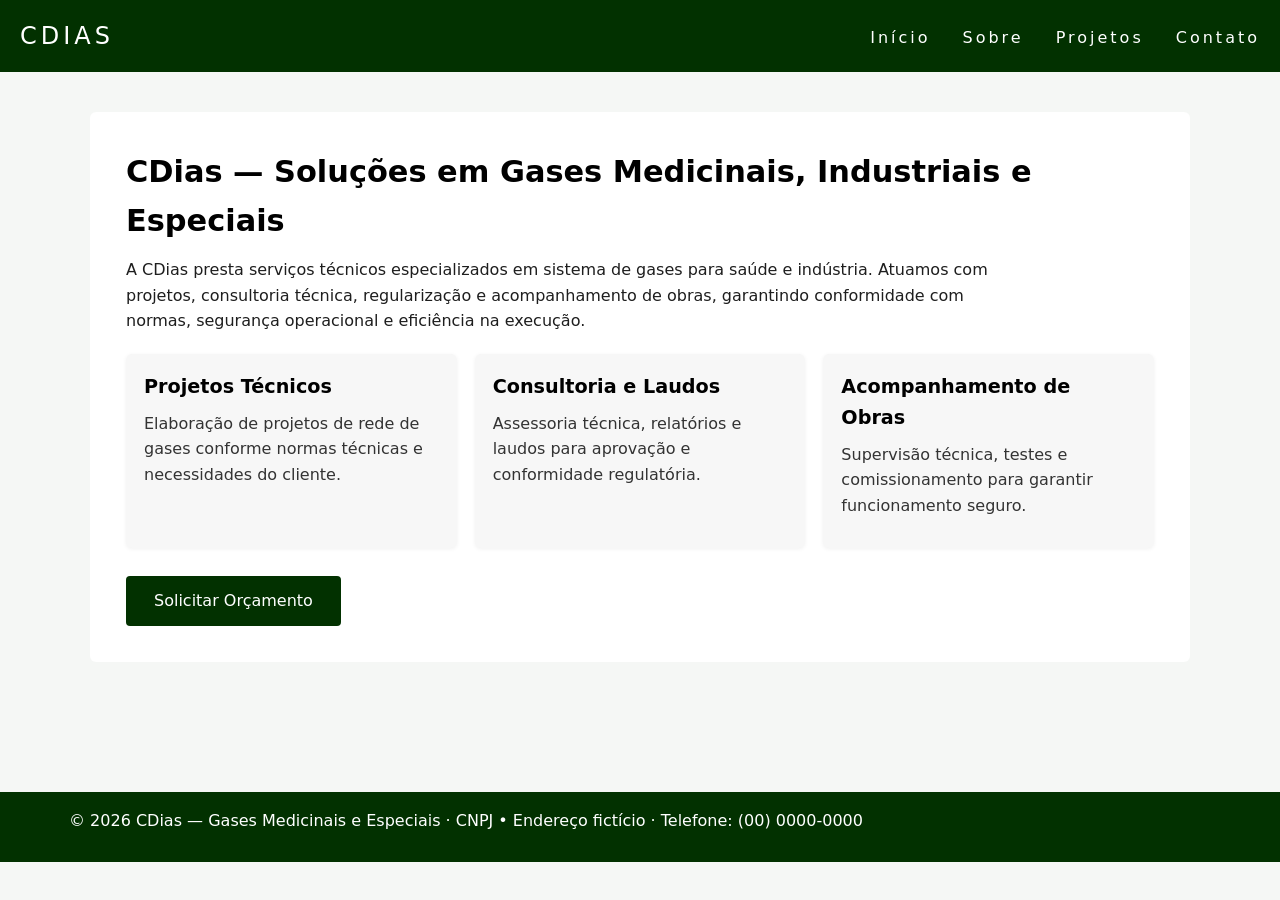
<file: index.html>
<!DOCTYPE html>
<html lang="pt-BR">
<head>
    <meta charset="UTF-8" />
    <meta name="viewport" content="width=device-width, initial-scale=1.0"/>
    <meta name="description" content="CDias - Soluções técnicas em gases medicinais, industriais e especiais. Projetos, consultoria e execução com foco em segurança e conformidade." />
    <title>CDias — Gases Medicinais e Especiais</title>
    <link rel="stylesheet" href="/css/style.css">
    <link rel="stylesheet" href="/css/styleh.css">
</head>
<body>
    <header>
        <nav>
            <a class="logo" href="/">CDias</a>
            <div class="mobile-menu">
                <div class="line1"></div>
                <div class="line2"></div>
                <div class="line3"></div>
            </div>
            <ul class="nav-list">
                <li><a href="index.html">Início</a></li>
                <li><a href="/html/sobre.html">Sobre</a></li>
                <li><a href="/html/projetos.html">Projetos</a></li>
                <li><a href="/html/contato.html">Contato</a></li>
            </ul>
        </nav>
    </header>

    <main>
        <div class="main-content">
            <h1>CDias — Soluções em Gases Medicinais, Industriais e Especiais</h1>

            <p>
                A CDias presta serviços técnicos especializados em sistema de gases para saúde e indústria.
                Atuamos com projetos, consultoria técnica, regularização e acompanhamento de obras, garantindo
                conformidade com normas, segurança operacional e eficiência na execução.
            </p>

            <section class="cards">
                <article class="card">
                    <h2>Projetos Técnicos</h2>
                    <p>Elaboração de projetos de rede de gases conforme normas técnicas e necessidades do cliente.</p>
                </article>

                <article class="card">
                    <h2>Consultoria e Laudos</h2>
                    <p>Assessoria técnica, relatórios e laudos para aprovação e conformidade regulatória.</p>
                </article>

                <article class="card">
                    <h2>Acompanhamento de Obras</h2>
                    <p>Supervisão técnica, testes e comissionamento para garantir funcionamento seguro.</p>
                </article>
            </section>

            <a class="btn" href="/html/contato.html">Solicitar Orçamento</a>
        </div>
    </main>

    <footer>
        <p>© 2026 CDias — Gases Medicinais e Especiais · CNPJ • Endereço fictício · Telefone: (00) 0000-0000</p>
    </footer>

    <script src="/js/script.js"></script>
</body>
</html>
</file>
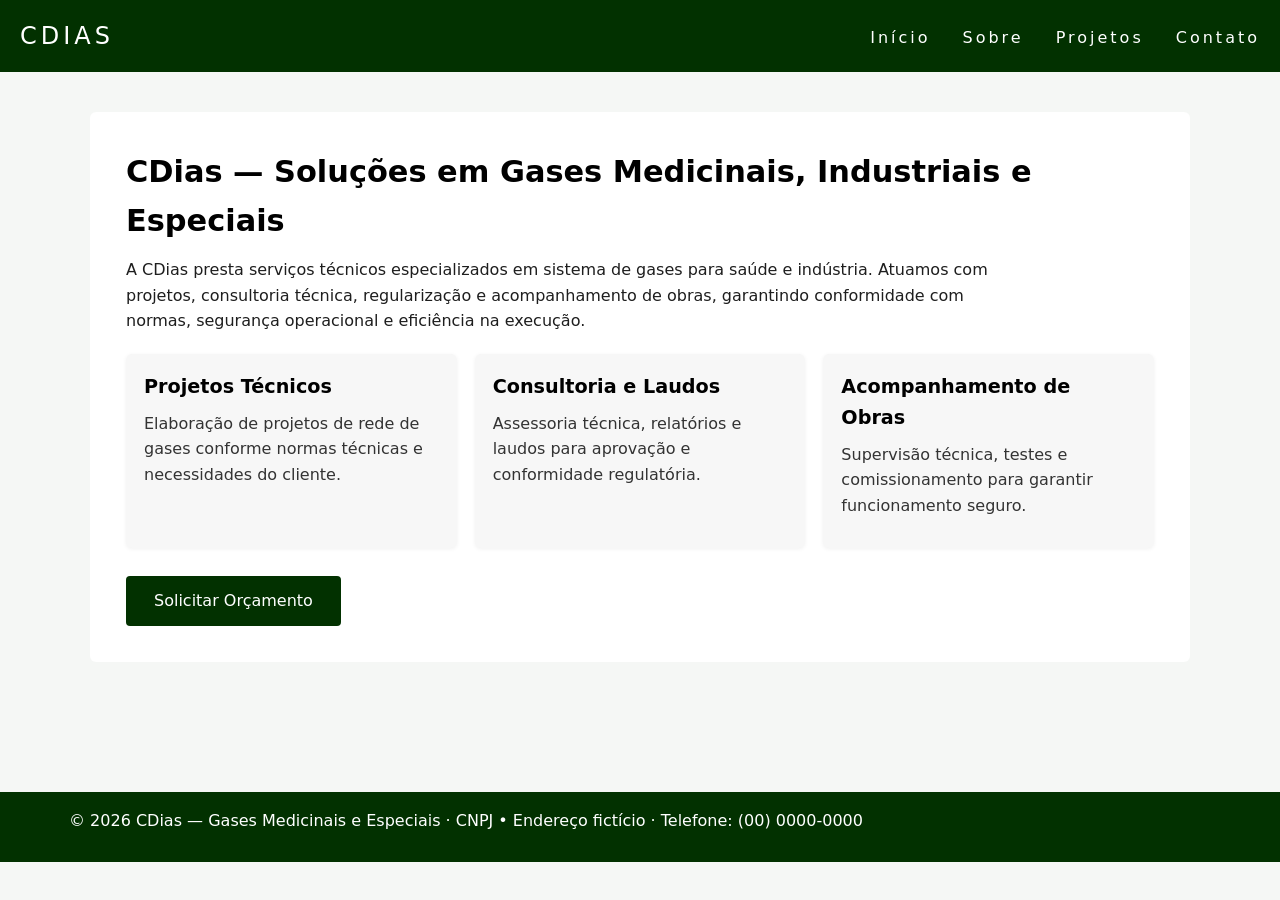
<file: html/index.html>
<!DOCTYPE html>
<html lang="pt-BR">
<head>
    <meta charset="UTF-8" />
    <meta name="viewport" content="width=device-width, initial-scale=1.0"/>
    <meta name="description" content="CDias - Soluções técnicas em gases medicinais, industriais e especiais. Projetos, consultoria e execução com foco em segurança e conformidade." />
    <title>CDias — Gases Medicinais e Especiais</title>
    <link rel="stylesheet" href="/css/style.css">
    <link rel="stylesheet" href="/css/styleh.css">
</head>
<body>
    <header>
        <nav>
            <a class="logo" href="/">CDias</a>
            <div class="mobile-menu">
                <div class="line1"></div>
                <div class="line2"></div>
                <div class="line3"></div>
            </div>
            <ul class="nav-list">
                <li><a href="index.html">Início</a></li>
                <li><a href="sobre.html">Sobre</a></li>
                <li><a href="projetos.html">Projetos</a></li>
                <li><a href="contato.html">Contato</a></li>
            </ul>
        </nav>
    </header>

    <main>
        <div class="main-content">
            <h1>CDias — Soluções em Gases Medicinais, Industriais e Especiais</h1>

            <p>
                A CDias presta serviços técnicos especializados em sistema de gases para saúde e indústria.
                Atuamos com projetos, consultoria técnica, regularização e acompanhamento de obras, garantindo
                conformidade com normas, segurança operacional e eficiência na execução.
            </p>

            <section class="cards">
                <article class="card">
                    <h2>Projetos Técnicos</h2>
                    <p>Elaboração de projetos de rede de gases conforme normas técnicas e necessidades do cliente.</p>
                </article>

                <article class="card">
                    <h2>Consultoria e Laudos</h2>
                    <p>Assessoria técnica, relatórios e laudos para aprovação e conformidade regulatória.</p>
                </article>

                <article class="card">
                    <h2>Acompanhamento de Obras</h2>
                    <p>Supervisão técnica, testes e comissionamento para garantir funcionamento seguro.</p>
                </article>
            </section>

            <a class="btn" href="contato.html">Solicitar Orçamento</a>
        </div>
    </main>

    <footer>
        <p>© 2026 CDias — Gases Medicinais e Especiais · CNPJ • Endereço fictício · Telefone: (00) 0000-0000</p>
    </footer>

    <script src="/js/script.js"></script>
</body>
</html>
</file>
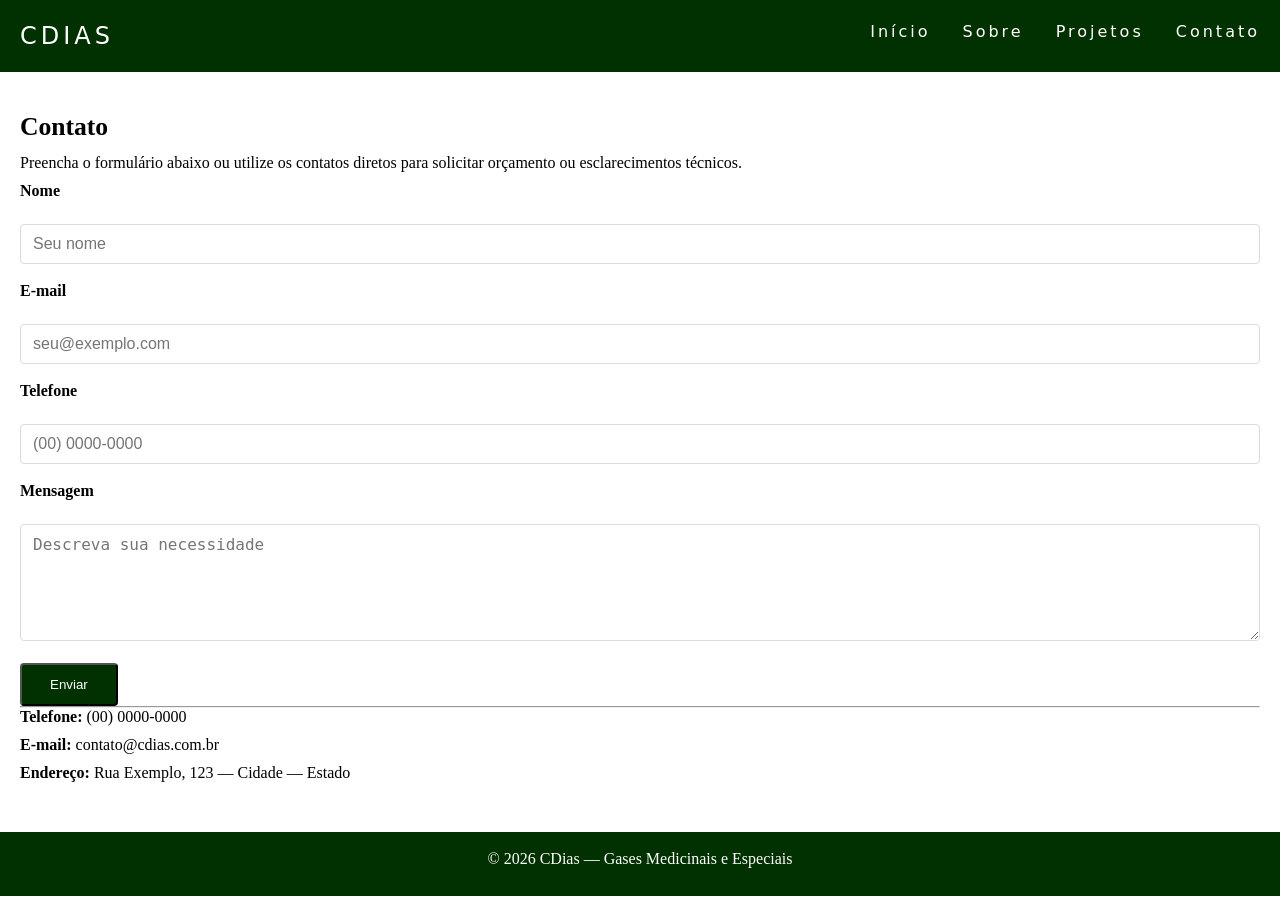
<file: html/contato.html>
<!DOCTYPE html>
<html lang="pt-BR">
<head>
    <meta charset="UTF-8" />
    <meta name="viewport" content="width=device-width, initial-scale=1.0"/>
    <meta name="description" content="Entre em contato com a CDias para orçamentos e consultoria técnica." />
    <title>Contato — CDias</title>
    <link rel="stylesheet" href="/css/style.css">
</head>
<body>
    <header>
        <nav>
            <a class="logo" href="/">CDias</a>
            <div class="mobile-menu">
                <div class="line1"></div>
                <div class="line2"></div>
                <div class="line3"></div>
            </div>
            <ul class="nav-list">
                <li><a href="../index.html">Início</a></li>
                <li><a href="sobre.html">Sobre</a></li>
                <li><a href="projetos.html">Projetos</a></li>
                <li><a href="contato.html">Contato</a></li>
            </ul>
        </nav>
    </header>

    <main class="section-light">
        <section>
            <h1>Contato</h1>

            <p>Preencha o formulário abaixo ou utilize os contatos diretos para solicitar orçamento ou esclarecimentos técnicos.</p>

            <form id="contact-form" onsubmit="event.preventDefault(); alert('Obrigado! Sua mensagem foi recebida (formulário de exemplo).');">
                <label for="name">Nome</label><br>
                <input id="name" type="text" placeholder="Seu nome" required><br><br>

                <label for="email">E-mail</label><br>
                <input id="email" type="email" placeholder="seu@exemplo.com" required><br><br>

                <label for="phone">Telefone</label><br>
                <input id="phone" type="tel" placeholder="(00) 0000-0000"><br><br>

                <label for="message">Mensagem</label><br>
                <textarea id="message" rows="5" placeholder="Descreva sua necessidade"></textarea><br><br>

                <button class="btn" type="submit">Enviar</button>
            </form>

            <hr>

            <p><strong>Telefone:</strong> (00) 0000-0000</p>
            <p><strong>E-mail:</strong> contato@cdias.com.br</p>
            <p><strong>Endereço:</strong> Rua Exemplo, 123 — Cidade — Estado</p>
        </section>
    </main>

    <footer>
        <p>© 2026 CDias — Gases Medicinais e Especiais</p>
    </footer>

    <script src="/js/script.js"></script>
</body>
</html>
</file>
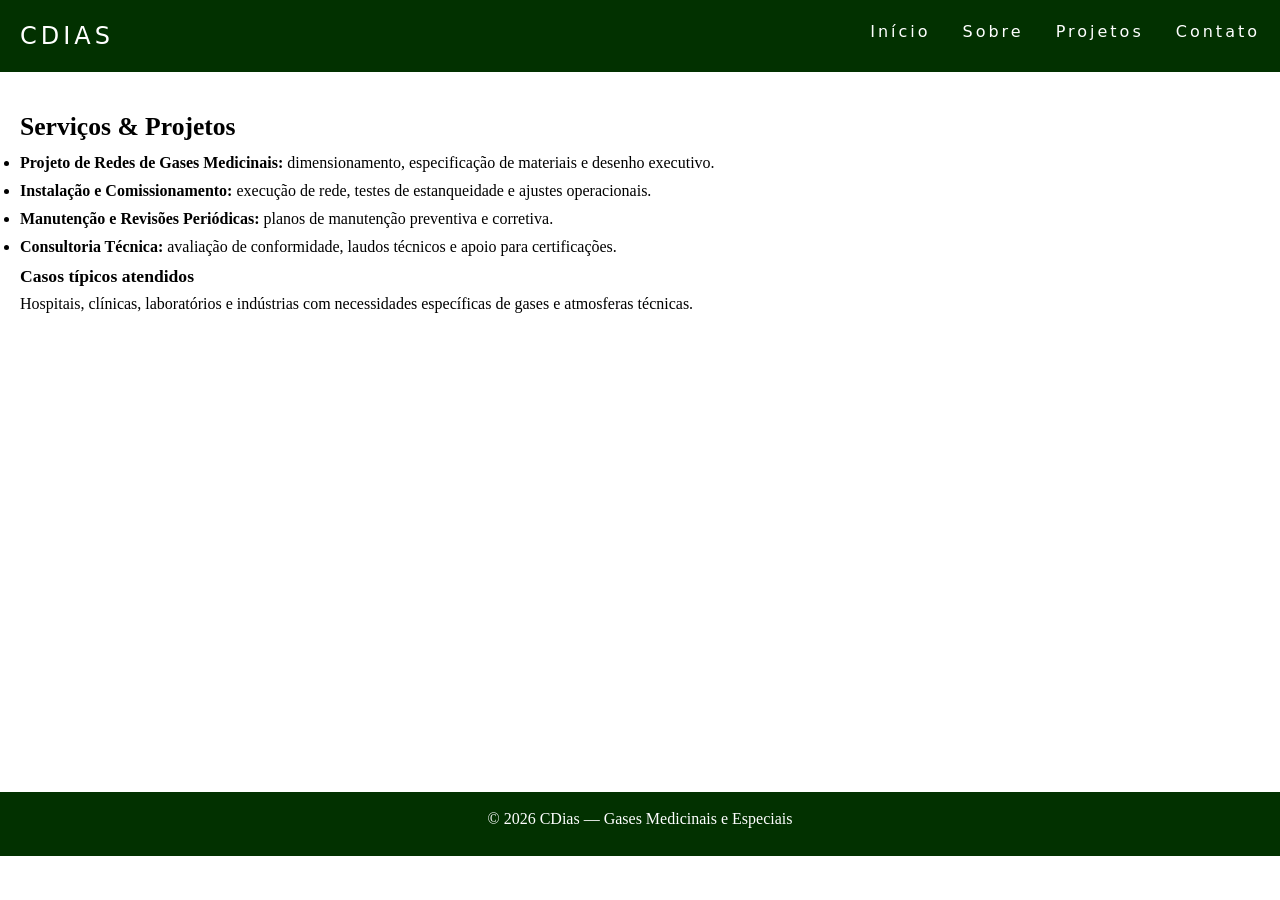
<file: html/projetos.html>
<!DOCTYPE html>
<html lang="pt-BR">
<head>
    <meta charset="UTF-8" />
    <meta name="viewport" content="width=device-width, initial-scale=1.0"/>
    <meta name="description" content="Principais serviços e projetos da CDias: projetos de gases, instalação, comissionamento e manutenção." />
    <title>Projetos — CDias</title>
    <link rel="stylesheet" href="/css/style.css">
</head>
<body>
    <header>
        <nav>
            <a class="logo" href="/">CDias</a>
            <div class="mobile-menu">
                <div class="line1"></div>
                <div class="line2"></div>
                <div class="line3"></div>
            </div>
            <ul class="nav-list">
                <li><a href="../index.html">Início</a></li>
                <li><a href="sobre.html">Sobre</a></li>
                <li><a href="projetos.html">Projetos</a></li>
                <li><a href="contato.html">Contato</a></li>
            </ul>
        </nav>
    </header>

    <main class="section-light">
        <section>
            <h1>Serviços & Projetos</h1>

            <ul>
                <li><strong>Projeto de Redes de Gases Medicinais:</strong> dimensionamento, especificação de materiais e desenho executivo.</li>
                <li><strong>Instalação e Comissionamento:</strong> execução de rede, testes de estanqueidade e ajustes operacionais.</li>
                <li><strong>Manutenção e Revisões Periódicas:</strong> planos de manutenção preventiva e corretiva.</li>
                <li><strong>Consultoria Técnica:</strong> avaliação de conformidade, laudos técnicos e apoio para certificações.</li>
            </ul>

            <h2>Casos típicos atendidos</h2>
            <p>Hospitais, clínicas, laboratórios e indústrias com necessidades específicas de gases e atmosferas técnicas.</p>
        </section>
    </main>

    <footer>
        <p>© 2026 CDias — Gases Medicinais e Especiais</p>
    </footer>

    <script src="/js/script.js"></script>
</body>
</html>
</file>
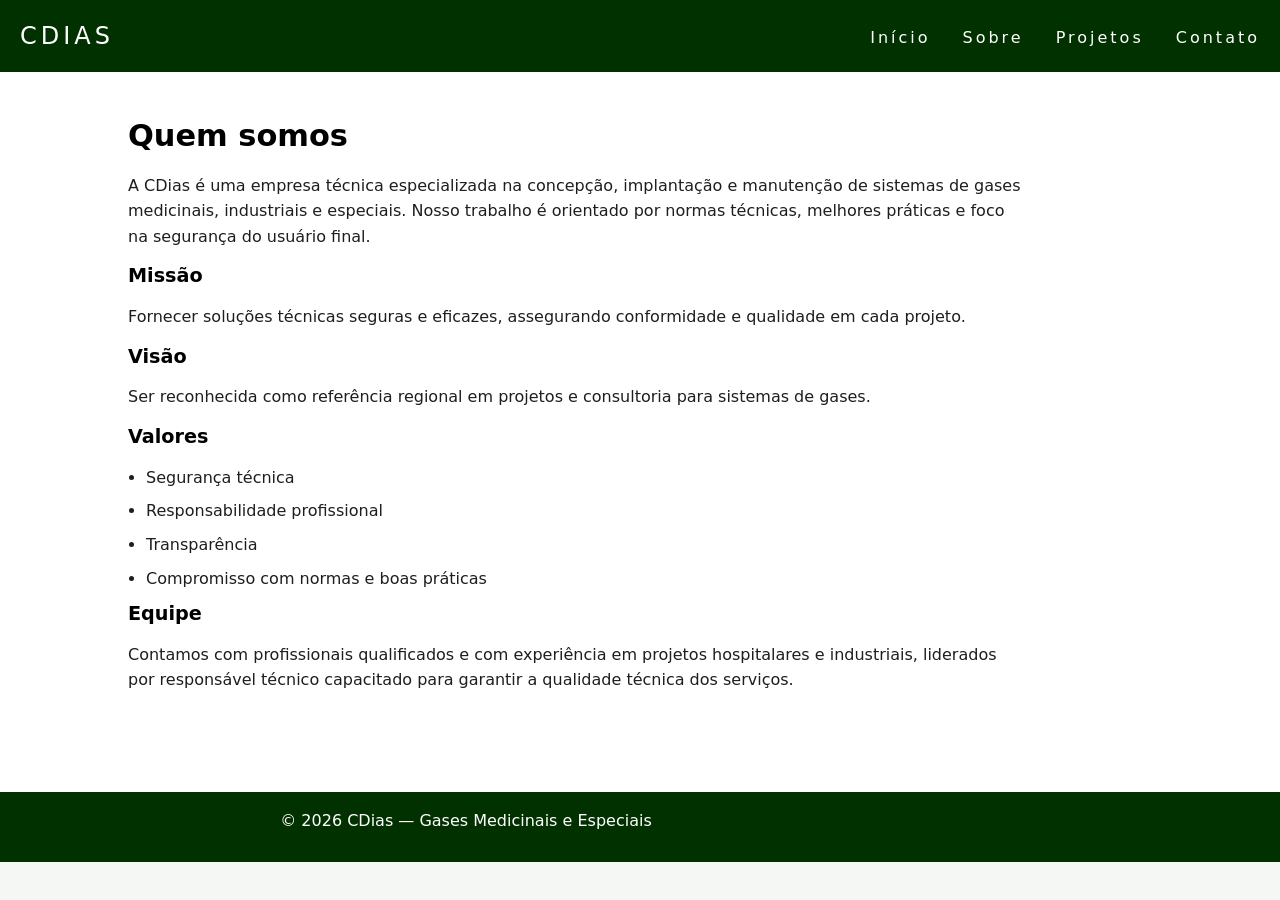
<file: html/sobre.html>
<!DOCTYPE html>
<html lang="pt-BR">
<head>
    <meta charset="UTF-8" />
    <meta name="viewport" content="width=device-width, initial-scale=1.0"/>
    <meta name="description" content="Conheça a CDias: missão, visão, valores e a equipe técnica especializada em gases medicinais e especiais." />
    <title>Sobre — CDias</title>
    <link rel="stylesheet" href="/css/style.css">
    <link rel="stylesheet" href="/css/styleh.css">
</head>
<body>
    <header>
        <nav>
            <a class="logo" href="/">CDias</a>
            <div class="mobile-menu">
                <div class="line1"></div>
                <div class="line2"></div>
                <div class="line3"></div>
            </div>
            <ul class="nav-list">
                <li><a href="../index.html">Início</a></li>
                <li><a href="sobre.html">Sobre</a></li>
                <li><a href="projetos.html">Projetos</a></li>
                <li><a href="contato.html">Contato</a></li>
            </ul>
        </nav>
    </header>

    <main class="section-light">
        <section>
            <h1>Quem somos</h1>
            <p>
                A CDias é uma empresa técnica especializada na concepção, implantação e manutenção de sistemas
                de gases medicinais, industriais e especiais. Nosso trabalho é orientado por normas técnicas,
                melhores práticas e foco na segurança do usuário final.
            </p>

            <h2>Missão</h2>
            <p>Fornecer soluções técnicas seguras e eficazes, assegurando conformidade e qualidade em cada projeto.</p>

            <h2>Visão</h2>
            <p>Ser reconhecida como referência regional em projetos e consultoria para sistemas de gases.</p>

            <h2>Valores</h2>
            <ul>
                <li>Segurança técnica</li>
                <li>Responsabilidade profissional</li>
                <li>Transparência</li>
                <li>Compromisso com normas e boas práticas</li>
            </ul>

            <h2>Equipe</h2>
            <p>
                Contamos com profissionais qualificados e com experiência em projetos hospitalares e industriais,
                liderados por responsável técnico capacitado para garantir a qualidade técnica dos serviços.
            </p>
        </section>
    </main>

    <footer>
        <p>© 2026 CDias — Gases Medicinais e Especiais</p>
    </footer>

    <script src="/js/script.js"></script>
</body>
</html>
</file>
<file: css/style.css>
/* base original com correções mínimas */
* {
    margin: 0;
    padding: 0;
    box-sizing: border-box;
}

a {
    color: #fff;
    text-decoration: none;
    transition: 0.3s;
}

a:hover {
    opacity: 0.8;
}

.logo {
    font-size: 24px;
    text-transform: uppercase;
    letter-spacing: 4px;
    color: #fff;
}

nav {
    display: flex;
    justify-content: space-between;
    align-items: center;
    font-family: system-ui, -apple-system, Helvetica, Arial, sans-serif;
    background-color: #023100;
    height: 8vh;
    padding: 0 20px;
}

main {
    min-height: 80vh;
    padding: 40px 20px;
    background-position: center center;
    background-size: cover;
}

/* nav list */
.nav-list {
    list-style: none;
    display: flex;
}

.nav-list li {
    letter-spacing: 3px;
    margin-left: 32px;
}

/* mobile menu */
.mobile-menu {
    display: none;
    cursor: pointer;
}
.mobile-menu div {
    width: 32px;
    height: 3px;
    background: #fff;
    margin: 6px;
}

/* responsive */
@media (max-width: 999px) {
    body {
        overflow-x: hidden;
    }
    .nav-list {
        position: absolute;
        top: 8vh;
        right: 0;
        width: 60vw;
        height: 92vh;
        background: #023100;
        flex-direction: column;
        align-items: center;
        justify-content: space-around;
        transform: translateX(100%);
        transition: transform 0.3s ease-in;
        z-index: 50;
    }
    .nav-list li {
        margin-left: 0;
        opacity: 0;
    }
    .mobile-menu {
        display: block;
    }
}

.nav-list.active {
    transform: translateX(0);
}

@keyframes navLinkFade {
    from {
        opacity: 0;
        transform: translateX(50px)
    }
    to {
        opacity: 1;
        transform: translateX(0);
    }
}

/* footer básico */
footer {
    background-color: #023100;
    color: #ffffff;
    text-align: center;
    padding: 18px;
    font-size: 0.9rem;
}

/* main-content container usado na home */
.main-content {
    max-width: 1100px;
    margin: 0 auto;
    background: rgba(255,255,255,0.96);
    padding: 36px;
    border-radius: 6px;
    text-align: left;
}

/* cards na home */
.cards {
    display: flex;
    gap: 18px;
    margin: 20px 0 28px 0;
    flex-wrap: wrap;
}

.card {
    flex: 1 1 280px;
    padding: 18px;
    border-radius: 6px;
    background: #f7f7f7;
    box-shadow: 0 1px 4px rgba(0,0,0,0.06);
}

/* botões */
.btn {
    display: inline-block;
    padding: 12px 28px;
    background-color: #023100;
    color: #ffffff;
    border-radius: 4px;
    font-weight: 500;
    transition: 0.3s;
    text-decoration: none;
}

.btn:hover {
    background-color: #035c02;
}

/* formulário básico */
form input, form textarea {
    width: 100%;
    padding: 10px 12px;
    border: 1px solid #dcdcdc;
    border-radius: 4px;
    font-size: 1rem;
}

form label {
    font-weight: 600;
    margin-bottom: 6px;
    display: block;
}

/* tipografia */
h1 {
    font-size: 1.6rem;
    margin-bottom: 12px;
}
h2 {
    font-size: 1.1rem;
    margin-bottom: 8px;
}
p, li {
    font-size: 1rem;
    margin-bottom: 10px;
}

/* pequenas melhorias responsivas */
@media (max-width: 700px) {
    .cards { flex-direction: column; }
    .main-content { padding: 20px; }
}
</file>
<file: css/styleh.css>
/* ajustes tipográficos e seções */
body {
    font-family: system-ui, -apple-system, Helvetica, Arial, sans-serif;
    background-color: #f5f7f5;
    color: #1e1e1e;
    line-height: 1.6;
}

/* títulos */
h1, h2, h3 {
    color: #000000;
    margin-bottom: 12px;
    font-weight: 600;
}

h1 { font-size: 1.9rem; }
h2 { font-size: 1.2rem; }
h3 { font-size: 1rem; }

/* textos */
p { font-size: 1rem; margin-bottom: 12px; max-width: 900px; }

/* seção */
.section-light { background-color: #ffffff; padding: 40px 10%; }
.section-dark { background-color: #023100; color: #ffffff; padding: 40px 10%; }

.section-dark h1, .section-dark h2, .section-dark h3 { color: #ffffff; }

/* botões */
.btn {
    display: inline-block;
    padding: 12px 28px;
    background-color: #023100;
    color: #ffffff;
    border-radius: 4px;
    font-weight: 500;
    transition: 0.3s;
}
.btn:hover { background-color: #035c02; }

/* listas */
ul { margin-top: 12px; padding-left: 18px; }
ul li { margin-bottom: 8px; }

/* footer (repetido para garantir consistência) */
footer {
    background-color: #023100;
    color: #ffffff;
    text-align: center;
    padding: 16px;
    font-size: 0.9rem;
}

/* pequenas melhorias visuais para cards */
.card h2 { margin-bottom: 8px; }
.card p { color: #333; }
</file>
